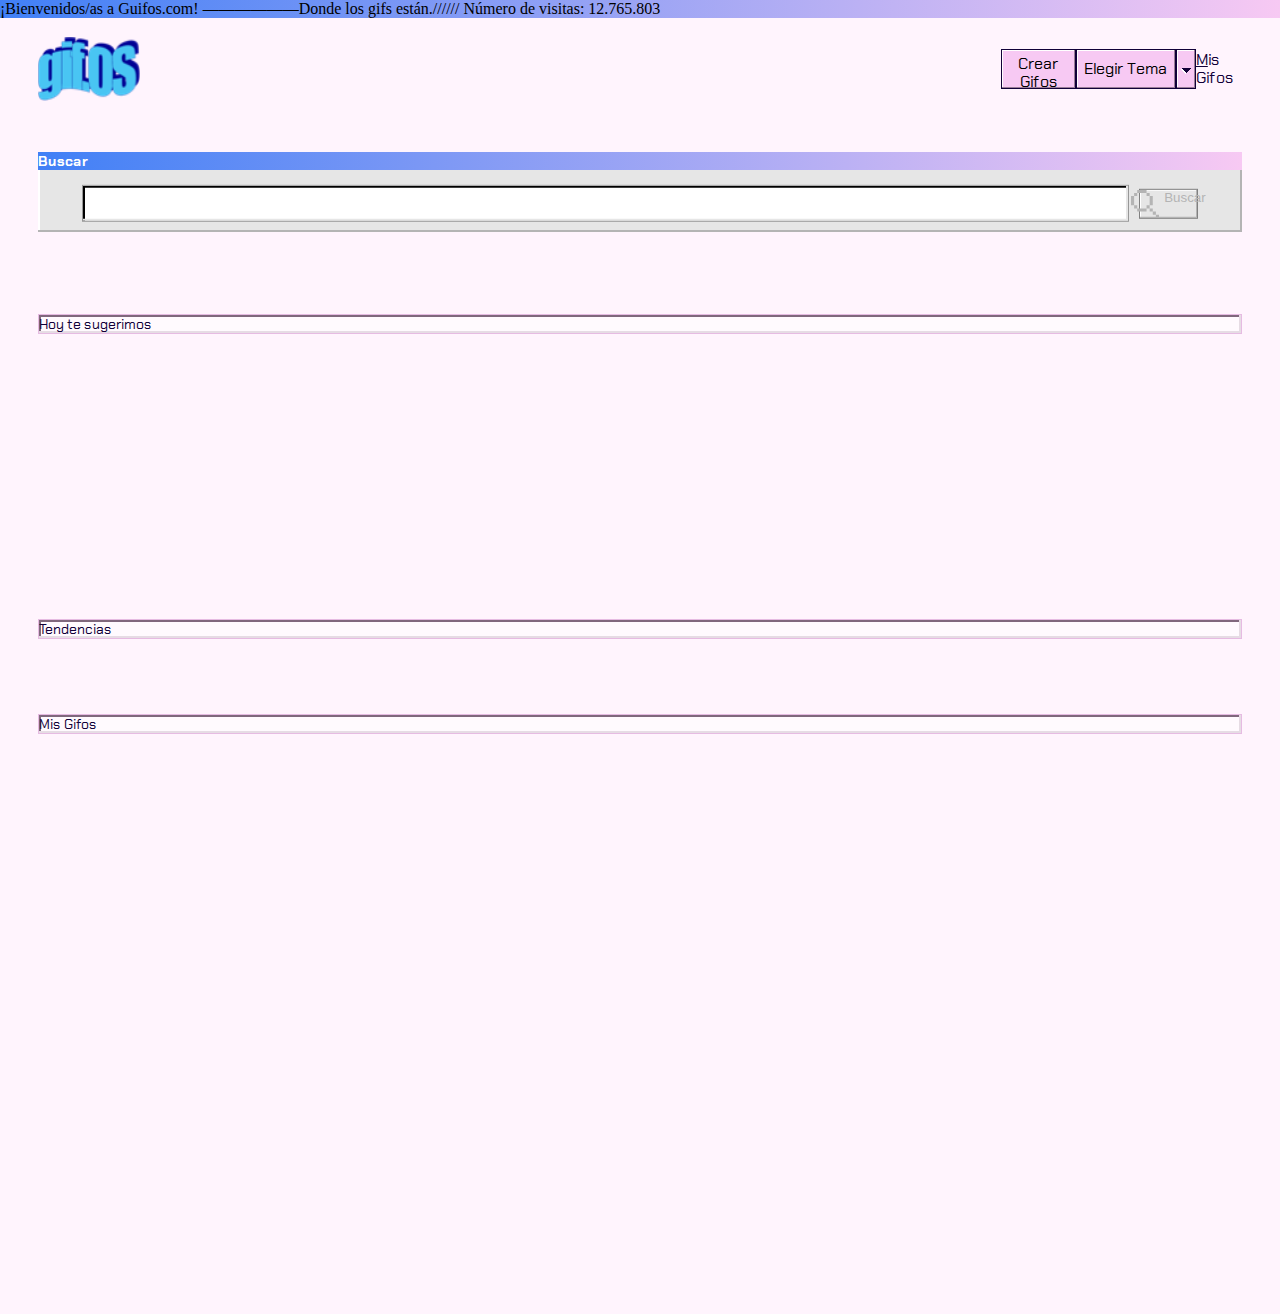
<file: index.html>
<!-- @format -->

<!DOCTYPE html>
<html lang="en">
  <head>
    <meta charset="UTF-8" />
    <meta name="viewport" content="width=device-width, initial-scale=1.0" />
    <link rel="stylesheet" href="./estilos/styles.css" />

    <link
      href="https://fonts.googleapis.com/css?family=Chakra+Petch&display=swap"
      rel="stylesheet"
    />
    <link
      href="https://fonts.googleapis.com/css?family=Chakra+Petch:600&display=swap"
      rel="stylesheet"
    />
    <title>Document</title>
  </head>
  <body class="body">
    <header>
      <div class="title-bar">
        ¡Bienvenidos/as a Guifos.com! ——————Donde los gifs están.////// Número
        de visitas: 12.765.803
      </div>
      <nav>
        <img src="./assets/gifOF_logo.png" alt="logo pricipal" id="mainLogo" />
        <div class="side-menu">
          <button class="nav-boton" id="createGifos">Crear Gifos</button>

          <div class="nav-tema">
            <div class="dropdown-tema">
              <button class="nav-boton" id="themeButton">
                Elegir Tema
              </button>
              <div class="dropdown-tema-content">
                <button class="dropdown-tema-button active" id="lightTheme">
                  Sailor Day
                </button>
                <button class="dropdown-tema-button" id="darkTheme">
                  Sailor Nigth
                </button>
              </div>
            </div>
            <button class="arrow-button" id="arrowButton">
              <img id="arrowImage" src="./assets/dropdown.svg" alt="" />
            </button>
          </div>
          <p id="gifosLabel">
            <a href="#gridMyGif"><span>M</span>is Gifos</a>
          </p>
        </div>
      </nav>
    </header>
    <section class="search">
      <div class="form sear">
        <form>
          <h2 class="form-titulo">Buscar</h2>
          <div class="form-panel">
            <input type="text" id="searchGif" />
            <button class="form-boton inactive" id="buttonSearch" disabled>
              <img
                src="./assets/lupa_inactive.svg"
                id="imgSearch"
                alt="busqueda"
              />
              <span>Buscar</span>
            </button>
          </div>
        </form>
        <div class="autocomplete"></div>
        <div id="searchHistory"></div>
      </div>
    </section>
    <section class="sugerencias">
      <h2>Hoy te sugerimos</h2>
      <div class="panel-grid" id="suggestGrid"></div>
    </section>
    <section class="tendencias">
      <h2>Tendencias</h2>
      <div class="panel-grid" id="trendingGrid"></div>
    </section>
    <section class="busqueda" id="busqueda">
      <h2>Busqueda</h2>
      <div class="panel-grid" id="searchGrid"></div>
    </section>
    <div class="panel-mis-gifos show">
      <h2>Mis Gifos</h2>
      <div class="panel-grid" id="gridMyGif"></div>
    </div>
    <script src="./js/const.js"></script>
    <script src="./js/index/localSave.js"></script>
    <script src="./js/index/changeTheams.js"></script>
    <script src="./js/index/fetchGifs.js"></script>
    <script src="./js/index/domGifs.js"></script>
    <script src="./js/gifos/function.js"></script>
    <script src="./js/index/main.js"></script>
  </body>
</html>
</file>
<file: estilos/styles.css>
/** @format */
/** @format */
/** @format */
header {
  margin-bottom: 4%; }

nav {
  padding: 0 3% 0 3%;
  margin: 1.5% 0 1.5% 0;
  display: flex;
  justify-content: space-between;
  font-family: 'Chakra Petch', sans-serif;
  font-size: 16px;
  color: #110038;
  letter-spacing: 0;
  line-height: 18px; }
  nav span {
    text-decoration: underline; }
  nav img {
    height: 64px;
    width: 102px; }
  nav .side-menu {
    width: 20%;
    display: flex;
    justify-content: space-around;
    align-items: center; }
    nav .side-menu .nav-boton {
      background: #f7c9f3;
      border: 1px solid #110038;
      box-shadow: inset -1px -1px 0 0 #997d97, inset 1px 1px 0 0 #ffffff;
      font-family: 'Chakra Petch', sans-serif;
      font-size: 16px;
      width: 100px;
      height: 40px;
      letter-spacing: 0;
      line-height: 18px;
      text-align: center;
      padding: 2%; }
      nav .side-menu .nav-boton:hover {
        outline-style: dotted;
        outline-width: 1px;
        outline-offset: -5px; }
    nav .side-menu .nav-tema {
      display: flex;
      text-align: center; }
  nav a {
    font-family: 'Chakra Petch', sans-serif;
    font-size: 16px;
    color: #110038;
    letter-spacing: 0;
    line-height: 18px;
    text-decoration: none; }

.arrow-button {
  background: #f7c9f3;
  border: 1px solid #110038;
  box-shadow: inset -1px -1px 0 0 #997d97, inset 1px 1px 0 0 #ffffff;
  width: 20px; }
  .arrow-button:hover {
    outline-style: dotted;
    outline-width: 1px;
    outline-offset: -5px; }
  .arrow-button img {
    width: 10px;
    height: 6px; }

.dropdown-tema-content {
  display: none;
  width: 120px;
  position: absolute;
  flex-direction: column;
  background-color: #e6e6e6;
  /* 
  .active-dark {
    background: #2e32fb;
    border: 1px solid rgba(51, 53, 143, 0.2);
  }
  .active-ligth {
    background: #fff4fd;
    border: 1px solid #cca6c9;
  } */ }
  .dropdown-tema-content .dropdown-tema-button {
    font-family: 'Chakra Petch', sans-serif;
    font-size: 16px;
    color: #110038;
    letter-spacing: 0;
    line-height: 22px;
    width: 100px;
    margin: 5px auto; }
  .dropdown-tema-content .active {
    box-shadow: inset -1px -1px 0 0 #e6dce4, inset 1px 1px 0 0 #ffffff;
    background: #fff4fd;
    border: 1px solid #cca6c9; }

.dropdown-tema-button {
  padding: 5px; }

.dark-label {
  color: white; }

.dropdown-tema:hover .dropdown-tema-content {
  display: block; }
  .dropdown-tema:hover .dropdown-tema-content .dropdown-tema-button {
    display: block; }

.dark .dropdown-tema-content .active {
  background: #2e32fb;
  border: 1px solid rgba(51, 53, 143, 0.2); }
.dark nav a {
  color: #ffffff; }
.dark nav .side-menu .nav-boton {
  color: white;
  background: #ee3efe;
  border: 1px solid #110038;
  box-shadow: inset -1px -1px 0 0 #a72cb3, inset 1px 1px 0 0 #ffffff; }
.dark nav .side-menu .arrow-button {
  color: white;
  background: #ee3efe;
  border: 1px solid #110038;
  box-shadow: inset -1px -1px 0 0 #a72cb3, inset 1px 1px 0 0 #ffffff; }

/** @format */
form {
  background: #e6e6e6;
  box-shadow: inset -2px -2px 0 0 #b4b4b4, inset 2px 2px 0 0 #ffffff;
  width: 100%;
  height: 80px; }
  form .form-panel {
    display: flex;
    flex-direction: row;
    justify-content: center;
    align-items: center;
    transform: translatey(40%);
    padding: 0 20px 0 20px;
    /* .darkButton {
      @include darkButton;
    } */ }
    form .form-panel input[type='text'] {
      width: 90%;
      padding: 10px;
      background: #ffffff;
      border: 1px solid #979797;
      box-shadow: inset -2px -2px 0 0 #e6e6e6, inset 2px 2px 0 0 #000000; }
    form .form-panel .form-boton {
      width: 5%;
      font-display: flex;
      display: flex;
      justify-content: center;
      margin-left: 10px;
      height: 30px;
      border: 1px solid #808080;
      box-shadow: inset -1px -1px 0 0 #b4b4b4, inset 1px 1px 0 0 #ffffff; }
    form .form-panel .active {
      background-color: #f7c9f3;
      color: black; }
    form .form-panel .inactive {
      color: #b4b4b4;
      background: #e6e6e6; }
    form .form-panel img {
      padding-right: 5px; }
  form .form-titulo {
    background-image: linear-gradient(270deg, #f7c9f3 0%, #4180f6 100%);
    font-family: 'Chakra Petch', sans-serif;
    font-size: 14px;
    color: #ffffff;
    letter-spacing: 0; }
  form .darkBar {
    background-image: linear-gradient(270deg, #ee3efe 0%, #2e32fb 100%); }

.autocomplete {
  display: none;
  width: 100%;
  background: #e6e6e6;
  padding: 0.4%;
  box-shadow: inset -2px -2px 0 0 #b4b4b4, inset 2px 2px 0 0 #ffffff; }
  .autocomplete button {
    width: 90%;
    height: 34px;
    font-family: 'Chakra Petch', sans-serif;
    text-align: left;
    font-size: 16px;
    margin: 0.4%;
    padding: 0.4%;
    color: #110038;
    letter-spacing: 0;
    line-height: 22px;
    background: #f0f0f0;
    border: 1px solid #808080; }

#searchHistory {
  height: 30px;
  overflow: hidden; }
  #searchHistory span {
    display: inline-block;
    font-family: 'Chakra Petch', 'regular';
    font-size: 14px;
    color: #ffffff;
    letter-spacing: 0;
    line-height: 18px;
    background: #4180f6;
    border: 1px solid #4c2f99;
    box-shadow: inset -2px -2px 0 0 #284f99, inset 2px 2px 0 0 #ffffff;
    text-align: center;
    padding: 5px;
    margin-right: 40px; }
  #searchHistory .darkSpan {
    background: #2e32fb; }

.dark form .form-panel .form-boton {
  color: white;
  background: #ee3efe;
  border: 1px solid #110038;
  box-shadow: inset -1px -1px 0 0 #a72cb3, inset 1px 1px 0 0 #ffffff; }
.dark form .form-panel .inactive {
  color: #b4b4b4;
  background: #e6e6e6; }
.dark form .form-titulo {
  background-image: linear-gradient(270deg, #ee3efe 0%, #2e32fb 100%); }
.dark #searchHistory span {
  background: #2e32fb; }

/** @format */
.sugerencias {
  margin-top: 4%;
  grid-template-rows: repeat(1, 250px); }
  .sugerencias p,
  .sugerencias h2 {
    width: 100%;
    height: 20px;
    background: #fffafe;
    border: 1px solid #e6bbe2;
    box-shadow: inset -2px -2px 0 0 #e6dce4, inset 2px 2px 0 0 #80687d;
    font-family: 'Chakra Petch', sans-serif;
    font-size: 14px;
    color: #110038;
    font-weight: normal;
    letter-spacing: 0; }
  .sugerencias .panel-grid {
    margin: 2% 40px;
    width: 100%;
    display: grid;
    gap: 10px;
    grid-template-columns: repeat(auto-fit, 200px); }
    .sugerencias .panel-grid .gridItem {
      width: 100%;
      height: 100%; }
  .sugerencias .panel-grid {
    height: 210px;
    overflow: hidden; }
    .sugerencias .panel-grid p {
      border: none;
      box-shadow: none;
      font-family: 'Chakra Petch', sans-serif;
      font-size: 14px;
      color: #ffffff;
      letter-spacing: 0;
      background-image: linear-gradient(270deg, #f7c9f3 0%, #4180f6 100%); }
    .sugerencias .panel-grid .darkBar {
      background-image: linear-gradient(270deg, #ee3efe 0%, #2e32fb 100%); }
    .sugerencias .panel-grid span {
      background: #4180f6;
      border: 1px solid #4c2f99;
      box-shadow: inset -2px -2px 0 0 #284f99, inset 2px 2px 0 0 #ffffff;
      font-family: 'Chakra Petch', sans-serif;
      font-size: 14px;
      color: #ffffff;
      letter-spacing: 0;
      text-align: center;
      padding: 4px;
      display: inline-block;
      transform: translateY(-150%);
      line-height: 18px; }
    .sugerencias .panel-grid .div-titulo-ventana {
      background-image: linear-gradient(270deg, #f7c9f3 0%, #4180f6 100%); }
    .sugerencias .panel-grid .darkSpan {
      background: #2e32fb; }
    .sugerencias .panel-grid .sugeImg {
      width: 200px !important;
      height: 200px; }

.dark .sugerencias .panel-grid p {
  background-image: linear-gradient(270deg, #ee3efe 0%, #2e32fb 100%); }
.dark .sugerencias .panel-grid .div-titulo-ventana {
  background-image: linear-gradient(270deg, #ee3efe 0%, #2e32fb 100%); }

/** @format */
.tendencias {
  margin-top: 4%; }
  .tendencias p,
  .tendencias h2 {
    width: 100%;
    height: 20px;
    background: #fffafe;
    border: 1px solid #e6bbe2;
    box-shadow: inset -2px -2px 0 0 #e6dce4, inset 2px 2px 0 0 #80687d;
    font-family: 'Chakra Petch', sans-serif;
    font-size: 14px;
    color: #110038;
    font-weight: normal;
    letter-spacing: 0; }
  .tendencias .panel-grid {
    margin: 2% 40px;
    width: 100%;
    display: grid;
    gap: 10px;
    grid-template-columns: repeat(auto-fit, 200px); }
    .tendencias .panel-grid .gridItem {
      width: 100%;
      height: 100%; }

/** @format */
.titulo {
  background-image: linear-gradient(270deg, #f7c9f3 0%, #4180f6 100%);
  font-family: 'Chakra Petch', sans-serif;
  font-size: 14px;
  color: #ffffff;
  letter-spacing: 0; }

.crear-gifos,
.panel-video-gifos {
  display: none;
  width: 700px;
  background-color: #e6e6e6;
  height: 400px;
  margin: auto; }
  .crear-gifos .titulo,
  .panel-video-gifos .titulo {
    display: flex;
    justify-content: space-between; }
  .crear-gifos .crear-gifos-contenido,
  .panel-video-gifos .crear-gifos-contenido {
    display: flex;
    flex-direction: row;
    padding: 20px; }
    .crear-gifos .crear-gifos-contenido .gifos-contenido-texto,
    .panel-video-gifos .crear-gifos-contenido .gifos-contenido-texto {
      margin-left: 10px; }
      .crear-gifos .crear-gifos-contenido .gifos-contenido-texto :first-child,
      .panel-video-gifos .crear-gifos-contenido .gifos-contenido-texto :first-child {
        font-family: 'Chakra Petch', sans-serif;
        font-size: 16px;
        font-weight: bold;
        color: #110038;
        letter-spacing: 0;
        line-height: 22px;
        margin-bottom: 3%; }
      .crear-gifos .crear-gifos-contenido .gifos-contenido-texto p,
      .panel-video-gifos .crear-gifos-contenido .gifos-contenido-texto p {
        font-size: 14px;
        line-height: 20px;
        margin: 2%; }
        .crear-gifos .crear-gifos-contenido .gifos-contenido-texto p span,
        .panel-video-gifos .crear-gifos-contenido .gifos-contenido-texto p span {
          font-weight: bold; }
  .crear-gifos .gifos-panel-boton,
  .panel-video-gifos .gifos-panel-boton {
    display: flex;
    justify-content: flex-end; }
    .crear-gifos .gifos-panel-boton button,
    .panel-video-gifos .gifos-panel-boton button {
      font-family: 'Chakra Petch', sans-serif;
      font-size: 16px;
      letter-spacing: 0;
      text-align: center;
      line-height: 18px;
      padding: 10px 40px;
      padding: 10px;
      margin-left: 2%;
      color: #110038; }
    .crear-gifos .gifos-panel-boton #cancel,
    .crear-gifos .gifos-panel-boton #cancelUpload,
    .panel-video-gifos .gifos-panel-boton #cancel,
    .panel-video-gifos .gifos-panel-boton #cancelUpload {
      background: #fff4fd; }
    .crear-gifos .gifos-panel-boton #recording,
    .panel-video-gifos .gifos-panel-boton #recording {
      background: #f7c9f3; }

.panel-video-botones #stopRecording {
  display: none; }

.panel-video-grabar {
  width: 144px;
  height: 36px;
  display: none;
  justify-content: center;
  float: right; }
  .panel-video-grabar button {
    padding: 10px;
    width: 135px; }
  .panel-video-grabar img {
    padding: 0 5px; }

.panel-video-listo {
  display: none;
  float: right; }
  .panel-video-listo img {
    padding: 0 5px;
    background: #ff6161;
    border: 1px solid #110038;
    box-shadow: inset -1px -1px 0 0 #993a3a, inset 1px 1px 0 0 #ffffff; }
  .panel-video-listo button {
    background: #ff6161;
    border: 1px solid #110038;
    box-shadow: inset -1px -1px 0 0 #993a3a, inset 1px 1px 0 0 #ffffff;
    font-family: 'Chakra Petch', sans-serif;
    font-size: 16px;
    letter-spacing: 0;
    text-align: center;
    line-height: 18px;
    padding: 10px 40px;
    color: #ffffff;
    width: 144px;
    height: 36; }

.show-flex {
  display: flex; }

.panel-video-preview {
  display: none;
  width: 700px;
  background-color: #e6e6e6;
  height: 400px;
  margin: auto; }
  .panel-video-preview .panel-preview-botones {
    margin-top: 4%;
    display: flex;
    justify-content: space-evenly;
    align-items: center; }
    .panel-video-preview .panel-preview-botones .video-control {
      background: #f7c9f3;
      border: 1px solid #110038;
      box-shadow: inset -1px -1px 0 0 #997d97, inset 1px 1px 0 0 #ffffff;
      height: 23px;
      text-align: center;
      width: 20px; }
      .panel-video-preview .panel-preview-botones .video-control img {
        margin: 30% 0; }
    .panel-video-preview .panel-preview-botones .time-duration {
      background: #ffffff;
      border: 1px solid #979797;
      box-shadow: inset -2px -2px 0 0 #e6e6e6, inset 2px 2px 0 0 #000000;
      padding: 1% 2%;
      width: 80px;
      text-align: center; }
  .panel-video-preview button {
    font-family: 'Chakra Petch', sans-serif;
    font-size: 16px;
    letter-spacing: 0;
    text-align: center;
    line-height: 18px;
    padding: 10px 40px;
    padding: 6px; }
  .panel-video-preview #repeatGif {
    background: #fff4fd; }
  .panel-video-preview #uploadGif {
    background: #f7c9f3; }
  .panel-video-preview video {
    width: 700px;
    height: 300px; }

.panel-mis-gifos {
  margin-top: 4%;
  height: 600px;
  margin-top: 4%;
  display: none;
  padding: 0 3% 0 3%;
  grid-template-rows: repeat(4, 200px); }
  .panel-mis-gifos p,
  .panel-mis-gifos h2 {
    width: 100%;
    height: 20px;
    background: #fffafe;
    border: 1px solid #e6bbe2;
    box-shadow: inset -2px -2px 0 0 #e6dce4, inset 2px 2px 0 0 #80687d;
    font-family: 'Chakra Petch', sans-serif;
    font-size: 14px;
    color: #110038;
    font-weight: normal;
    letter-spacing: 0; }
  .panel-mis-gifos .panel-grid {
    margin: 2% 40px;
    width: 100%;
    display: grid;
    gap: 10px;
    grid-template-columns: repeat(auto-fit, 200px); }
    .panel-mis-gifos .panel-grid .gridItem {
      width: 100%;
      height: 100%; }

.panel-cargando-subida {
  display: none;
  width: 700px;
  background-color: #e6e6e6;
  height: 400px;
  margin: auto; }
  .panel-cargando-subida .panel-carga-img {
    background: white;
    height: 75%;
    width: 95%;
    margin: 15px auto;
    display: flex;
    flex-direction: column;
    justify-content: center;
    align-items: center; }
    .panel-cargando-subida .panel-carga-img p {
      font-family: 'Chakra Petch', sans-serif;
      font-size: 16px;
      font-weight: bold;
      color: #110038;
      letter-spacing: 0;
      text-align: center;
      line-height: 22px; }
  .panel-cargando-subida .panel-subida-botones {
    text-align: right; }
    .panel-cargando-subida .panel-subida-botones button {
      font-family: 'Chakra Petch', sans-serif;
      font-size: 16px;
      letter-spacing: 0;
      text-align: center;
      line-height: 18px;
      padding: 10px 40px; }

.panel-subida-exito {
  width: 700px;
  background-color: #e6e6e6;
  height: 400px;
  margin: auto;
  display: none; }
  .panel-subida-exito .panel-exito-datos {
    display: flex;
    height: 60%;
    align-items: center;
    padding: 4%; }
  .panel-subida-exito button {
    font-family: 'Chakra Petch', sans-serif;
    font-size: 16px;
    letter-spacing: 0;
    text-align: center;
    line-height: 18px;
    padding: 10px 40px;
    margin-left: 70%;
    margin-top: 14%;
    background: #f7c9f3; }
  .panel-subida-exito .panel-exito-botones {
    margin: auto; }
    .panel-subida-exito .panel-exito-botones img {
      width: 350px;
      height: 180px; }
    .panel-subida-exito .panel-exito-botones p {
      font-weight: bold; }
    .panel-subida-exito .panel-exito-botones button {
      background: #fff4fd;
      display: flex;
      flex-direction: column;
      margin: 10px 0; }

#progressBar {
  width: 295px;
  height: 20px; }

#progress {
  height: 20px;
  display: inline-block; }

.ligth .panel-video-gifos {
  background-color: #e6e6e6; }
.ligth .panel-video-grabar button {
  background: #f7c9f3;
  border: 1px solid #110038;
  box-shadow: inset -1px -1px 0 0 #997d97, inset 1px 1px 0 0 #ffffff; }
.ligth .panel-video-grabar img {
  background: #f7c9f3;
  border: 1px solid #110038;
  box-shadow: inset -1px -1px 0 0 #997d97, inset 1px 1px 0 0 #ffffff; }
.ligth .panel-preview-botones button {
  border: 1px solid #110038;
  box-shadow: inset -1px -1px 0 0 #997d97, inset 1px 1px 0 0 #ffffff;
  color: #110038; }
.ligth #progressBar {
  border: 1px solid #aaa;
  color: #fff;
  background-color: #999999; }
.ligth #progress {
  background: #f7c9f3; }

.dark {
  background-color: #110038; }
  .dark .titulo {
    background-image: linear-gradient(270deg, #ee3efe 0%, #2e32fb 100%); }
  .dark .title-bar {
    background-image: linear-gradient(270deg, #ee3efe 0%, #2e32fb 100%);
    box-shadow: 0 1px 0 0 #110038; }
  .dark .panel-video-grabar button {
    background: #ee3efe;
    border: 1px solid #110038;
    box-shadow: inset -1px -1px 0 0 #a72cb3, inset 1px 1px 0 0 #ffffff; }
  .dark .panel-video-grabar img {
    background: #ee3efe;
    border: 1px solid #110038;
    box-shadow: inset -1px -1px 0 0 #a72cb3, inset 1px 1px 0 0 #ffffff; }
  .dark .panel-video-preview .titulo {
    background-image: linear-gradient(270deg, #ee3efe 0%, #2e32fb 100%); }
  .dark .panel-video-preview .panel-preview-botones .video-control {
    background: #ee3efe; }
  .dark .panel-video-preview .panel-preview-botones #repeatGif {
    background: #110038;
    color: #ffffff;
    border: 1px solid #b4b4b4;
    box-shadow: inset -1px -1px 0 0 #5c5c5c, inset 1px 1px 0 0 #fff4fd; }
  .dark #progress {
    background: #ee3efe; }

.panel-cargando-subida {
  text-align: right; }

.show {
  display: block; }

/** @format */
.busqueda {
  display: none; }

.busqueda-show {
  display: block;
  margin-top: 4%; }
  .busqueda-show p,
  .busqueda-show h2 {
    width: 100%;
    height: 20px;
    background: #fffafe;
    border: 1px solid #e6bbe2;
    box-shadow: inset -2px -2px 0 0 #e6dce4, inset 2px 2px 0 0 #80687d;
    font-family: 'Chakra Petch', sans-serif;
    font-size: 14px;
    color: #110038;
    font-weight: normal;
    letter-spacing: 0; }
  .busqueda-show .panel-grid {
    margin: 2% 40px;
    width: 100%;
    display: grid;
    gap: 10px;
    grid-template-columns: repeat(auto-fit, 200px); }
    .busqueda-show .panel-grid .gridItem {
      width: 100%;
      height: 100%; }

* {
  margin: 0;
  padding: 0;
  box-sizing: border-box; }

body {
  background-color: #fff4fd; }

button {
  outline: none; }

.body-dark {
  background-color: #110038; }

section {
  padding: 0 3% 0 3%; }

.title-bar {
  background-image: linear-gradient(270deg, #f7c9f3 0%, #4180f6 100%);
  padding: 0; }

.darkBar {
  background-image: linear-gradient(270deg, #ee3efe 0%, #2e32fb 100%); }

input[type='text'] {
  outline: none; }

.titulo {
  display: flex;
  justify-content: space-between; }

/*# sourceMappingURL=styles.css.map */
</file>
